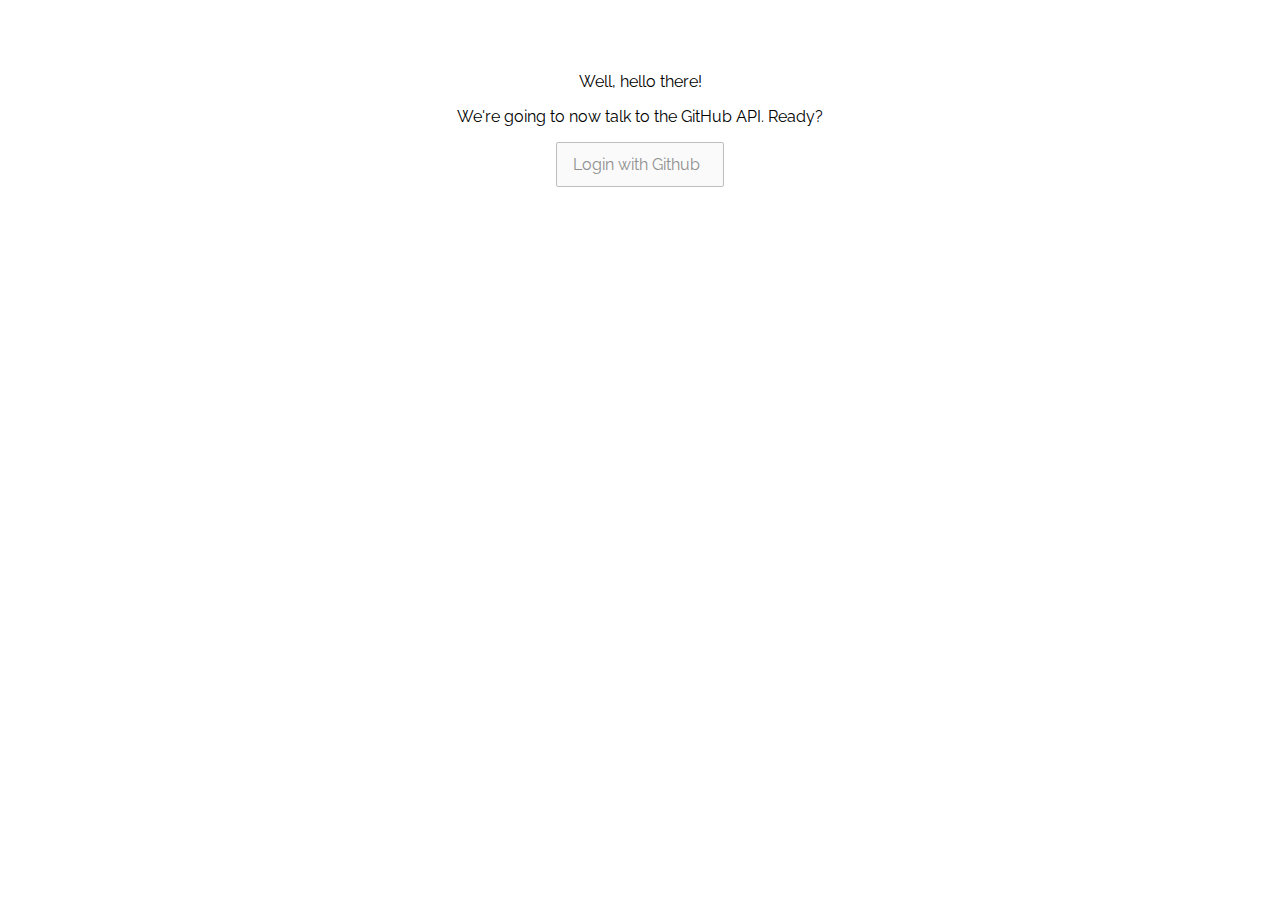
<file: index.html>
<html>
  <head>
  <link rel="stylesheet" href="index.css">
  </head>
  <body>
    <p>
      Well, hello there!
    </p>
    <p>
      We're going to now talk to the GitHub API. Ready?
    </p>
<div class="margin">
  <!--
  <a href="https://github.com/login/oauth/authorize?scope=read:org&client_id=a47f417147b5d8f8b5ab" class="btn-clean" href="#">
    Login with Github <i class="ion-ios-unlocked-outline"></i>
  </a>-->

  <a href="http://localhost:5000" class="btn-clean" href="#">
    Login with Github <i class="ion-ios-unlocked-outline"></i>
  </a>
 </div>
  </body>
</html>
</file>
<file: index.css>
@import url('http://fonts.googleapis.com/css?family=Raleway:400,200');
@import url('http://code.ionicframework.com/ionicons/2.0.1/css/ionicons.min.css');
  
html {
  background: #ffffff;
  width: 100%;
  width: 100vw;
  height: 100%;
  height: 100vh;
  font-family: 'Raleway', sans-serif;
}

body {
  padding: 5%;
  text-align: center;
}

div.margin {
  margin-bottom: 1.5em;
}


/* Text Input */
.form-input {
  background: #fafafa;
  border: 1px solid #bfbfbf;
  border-radius: 2px;
  padding: 12px 16px;
  min-width: 25%;
}

.btn-clean {
  display: inline-block;
  padding: 12px 16px;
  background: #fafafa;
  border: 1px solid #bfbfbf;
  border-radius: 2px;
  text-decoration: none;
  color: #8f8f8f;
  font-size: 1em;
  -webkit-transition: all .25s ease-in-out;
  -moz-transition: all .25s ease-in-out;
  -ms-transition: all .25s ease-in-out;
  -o-transition: all .25s ease-in-out;
  transition: all .25s ease-in-out;
}

.btn-clean i {
  position: relative;
  top: 1px;
  margin-left: 7px;
  font-size: 1.15em;
}

.btn-clean i.ion-ios-arrow-down {
  top: 2px;
  margin-left: 8px;
}

.btn-clean:hover,
.btn-clean:focus,
.btn-clean:active,
.clean.button-group.open .button {
  border-color: #8f8f8f;
  color: #808080;
  text-decoration: none;
}

.form-input:focus {
  border-color: #8f8f8f;
}


/* Required for Dropdowns */
.clean.dropdown {
  position: relative;
}
.dropdown-toggle:focus {
  outline: 0;
}
.clean.dropdown-menu {
  position: absolute;
  top: 100%;
  width: 100%;
  left: 0;
  z-index: 1000;
  float: left;
  min-width: 160px;
  padding: 5px 0;
  margin: 15px 0 0;
  list-style: none;
  font-size: 14px;
  text-align: left;
  background-color: #fafafa;
  border: 1px solid #8f8f8f;
  border-radius: 2px;
}
.clean.dropdown-menu:before {
  content: "\00a0";
  display: block;
  height: 10px;
  width: 10px;
  position: absolute;
  top: -6px;
  border: 1px solid #8f8f8f;
  border-right: 0;
  border-bottom: 0;
  background-color: #fafafa;
  right: 10px;
  -webkit-transform: rotate(48deg) skew(5deg);
  transform: rotate(48deg) skew(5deg);
}
.clean.dropdown-menu .divider {
  height: 1px;
  margin: 9px 0;
  overflow: hidden;
  background-color: #8f8f8f;
}
.clean.dropdown-menu > li > a {
  display: block;
  padding: 3px 20px;
  clear: both;
  font-weight: normal;
  text-decoration: none;
  line-height: 2;
  color: #8f8f8f;
  white-space: nowrap;
}
.clean.dropdown-menu > li > a:hover,
.clean.dropdown-menu > li > a:focus {
  text-decoration: none;
  color: #808080;
  background-color: #f3f3f3;
}

.clean.button-group,
.clean.button-group-vertical {
  position: relative;
  display: inline-block;
  vertical-align: middle;
}
.clean.button-group > .button,
.clean.button-group-vertical > .button {
  position: relative;
  float: left;
}
</file>
